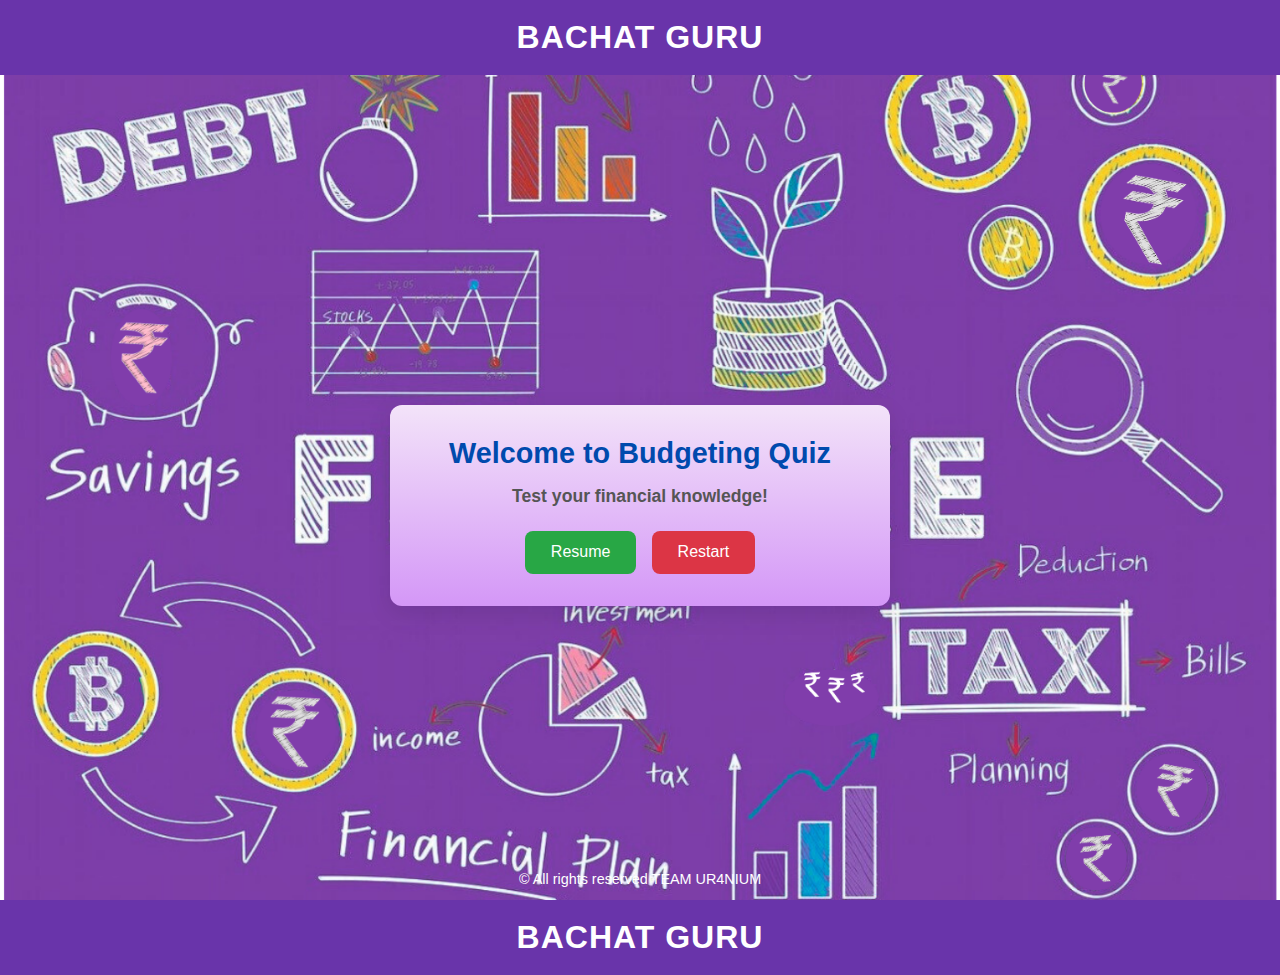
<file: index.html>
<!DOCTYPE html>
<html lang="en">
<head>
  <meta charset="UTF-8">
  <meta name="viewport" content="width=device-width, initial-scale=1.0">
  <title>Budgeting Quiz</title>
  <!-- Styles -->
  <link rel="stylesheet" href="style.css">
  <link rel="stylesheet" href="home.css">
</head>
<body>
  <div class="bck">
  <!-- Home Screen -->
  <div class="home-container" id="home-screen">
    <header class="home-header" style="font-size: 2rem;">BACHAT GURU</header>
    <main class="home-main">
      <div class="home-card">
        <h1 class="home-title">Welcome to Budgeting Quiz</h1>
        <p class="home-progress">Test your financial knowledge!</p>
        <div class="home-buttons">
          <button class="home-btn resume-btn" id="homeResumeBtn">Resume</button>
          <button class="home-btn restart-btn" id="homeRestartBtn">Restart</button>
        </div>
      </div>
    </main>
    <footer class="home-footer">&copy All rights reserved TEAM UR4NIUM</footer>
  </div>

  <!-- Quiz Screen -->
   <header class="home-header" style="font-size: 2rem;">BACHAT GURU</header>
  <div class="app" id="quiz-screen" style="display: none;">
    
    <h1>Budget and Savings Quiz</h1>
    <div id="quiz-card">
      <div id="level-container"><strong>Level <span id="quizLevel">1</strong></span></div>
      <div class="level-container">
        <div class="progress-bar" id="progress-bar"></div>
      </div>
      
      <div class="quiz">
        <h2 id="questions">Question Text</h2>
        <div id="answer-buttons"></div>
        <button id="next-btn">Next</button>
      </div>
    </div>
  </div>
  
</div>
  <!-- JS Scripts -->
  <script src="home.js"></script>
  <script src="script.js"></script>
</body>
</html>
</file>
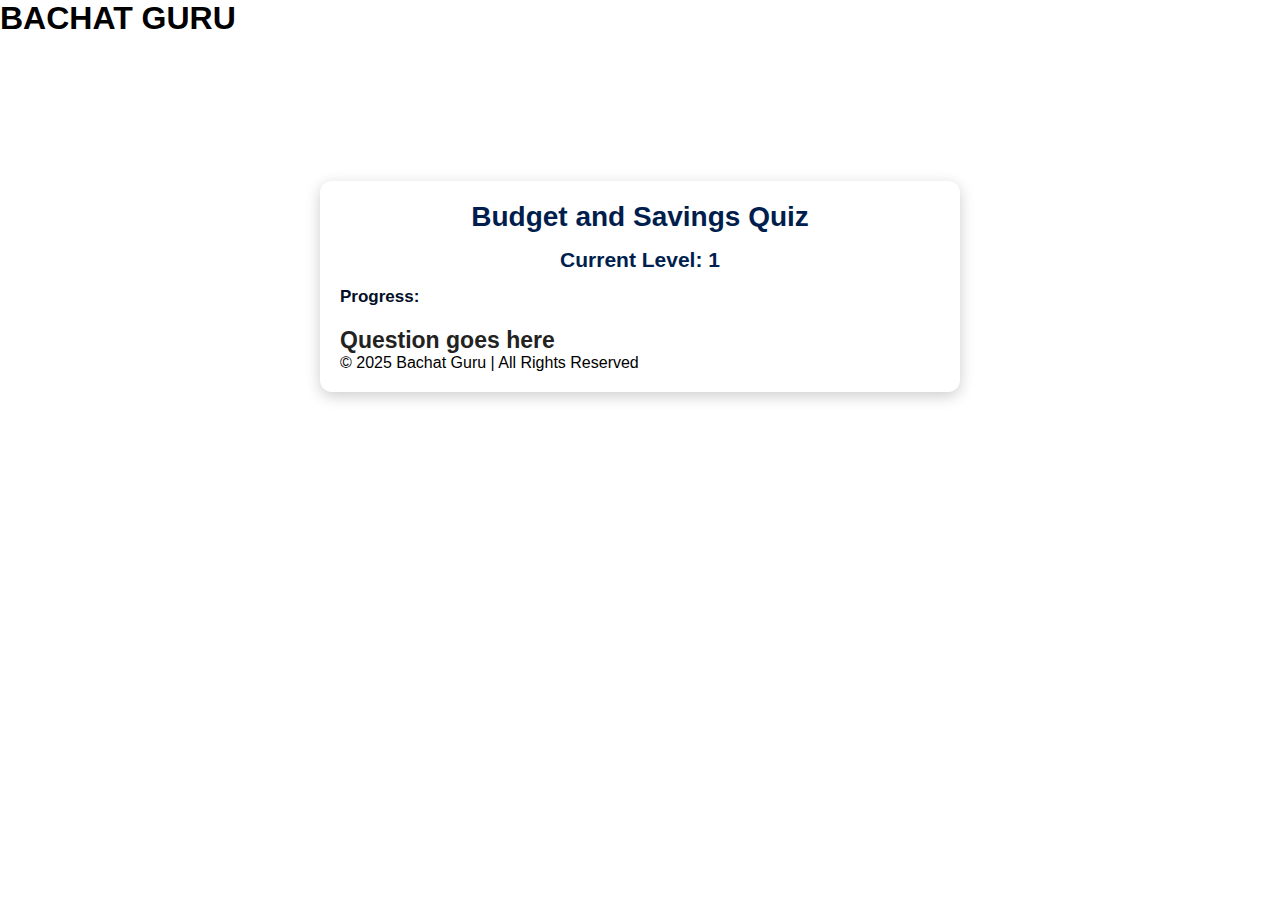
<file: ques.html>
<!DOCTYPE html>
<html lang="en">
<head>
    <meta charset="UTF-8">
    <meta name="viewport" content="width=device-width, initial-scale=1.0">
    <title>Professional Quiz App</title>
    <link rel="stylesheet" href="style.css">
</head>
<body>    

     <header class="home-header">
        <h1 class="home-logo">BACHAT GURU</h1>
    </header>

    <div class="home-container">
        <div class="app" id="quiz-card">

            <h1>Budget and Savings Quiz</h1>

            <!-- Level Display -->
            <div id="level-container" style="margin-bottom: 15px;">
                <strong>Current Level: </strong><span id="quizLevel">1</span>
            </div>

            <!-- Progress Bar -->
            <div class="prog" style="margin-bottom: 20px;">
                <p id="pro_name">Progress:</p>
                <div class="progress-container">
                    <div class="progress-bar" id="progress-bar"></div>
                </div>
            </div>

            <!-- Quiz Content -->
            <h2 id="questions">Question goes here</h2>
            <div id="answer-button"></div>
            <button id="next-btn">Next</button>
<!-- Footer -->
    <footer class="home-footer">
        <p>© 2025 Bachat Guru | All Rights Reserved</p>
    </footer>
        </div>
    </div>

    

    <script src="script.js"></script>
</body>
</html>
</file>
<file: style.css>
/* Reset & Base */
* {
  margin: 0;
  padding: 0;
  font-family: 'Poppins', sans-serif;
  box-sizing: border-box;
  justify-content: center;
  
}

.bck{
    background: url("finImg.png") no-repeat center center fixed;
    background-size: cover; /* Ensures the image stretches properly */
    height: 100vh;
}

/* Quiz Screen */
.app {
  display: flex;
  flex-direction: column;
  justify-content: center;
  background-position: center;
  width: min(40rem, 95vw);
  padding: 20px;
  border-radius: 12px;
  box-shadow: 0 4px 15px rgba(0,0,0,0.2);
  overflow-wrap: break-word;
  word-break: break-word;
  margin: 40px auto;
  max-height: fit-content;
  margin-top: 9rem;
  
}

/* Quiz Title */
.app h1 {
  text-align: center;
  font-size: 28px;
  font-weight: 700;
  margin-bottom: 15px;
  color: #001e4d;
}

/* Progress Info */
#level-container {
  font-size: 21px;
  font-weight: bold;
  color: #001e4d;
  margin-bottom: 10px;
  text-align: center;
}

.level-container {
  width: 80%;
  height: 10px;
  background: #ddd;
  border-radius: 5px;
  margin: 10px auto 15px;
  overflow: hidden;


}

.progress-bar {
  height: 100%;
  width: 0%;
  background: #00c853;
  transition: width 0.4s ease;
}

/* Profile Name */
#pro_name {
  font-size: 17px;
  color: #010f27; 
  font-weight: 700;
  
}

/* Question */
.quiz h2 {
  font-size: 20px;
  margin-bottom: 15px;
  color: #333;
  line-height: 1.4;
  text-align: center;
}

#questions{
    font-size: 23px;
    color: #222;
}
#pro-name{
margin-left: -100px;
}


/* Answer Buttons */
.btn {
  display: block;
  width: 100%;
  padding: 12px;
  margin: 10px 0;
  font-size: 16px;
  font-weight: 600;
  border-radius: 8px;
  border: 1px solid #333;
  background: linear-gradient(#e0fafe,#9fd3f9);
  color: #222;
  cursor: pointer;
  transition: all 0.4s;
}

.btn:hover:not([disabled]) {
  background: #003c9b;
  color: #fff;
}

.btn:disabled {
  cursor: no-drop;
  opacity: 0.7;
}

/* Next Button */
#next-btn {
  display: none;
  background: #001e4d;
  color: white;
  border: none;
  padding: 12px 20px;
  margin: 15px auto 0;
  font-size: 16px;
  border-radius: 8px;
  cursor: pointer;
  transition: 0.3s;
}

#next-btn:hover {
  background: #003080;
}

/* Answer States */
.correct {
  background: #9aeabc !important;
}

.incorrect {
  background: #ff9393 !important;
}
</file>
<file: home.css>
/* Reset & Base */
* {
  margin: 0;
  padding: 0;
  box-sizing: border-box;
}

body {
  font-family: 'Segoe UI', Tahoma, sans-serif;
  background: #f0f5ff;
  min-height: 100vh;
  display: flex;
  flex-direction: column;
}

/* Home Screen Container */
.home-container {
  display: flex;
  flex-direction: column;
  min-height: 100vh;
  background: linear-gradient(135deg, #e0c3f8, #c775e6);
  background-image: url(finImg.png);
  background-size: cover;
  background-position: center;
  color: #333;
}

/* Header */
.home-header {
  background: #6934aa;
  padding: 1.2rem;
  text-align: center;
  color: white;
  font-size: 1.5rem;
  font-weight: bold;
  letter-spacing: 1px;
}

/* Main */
.home-main {
  flex: 1;
  display: flex;
  align-items: center;
  justify-content: center;
  padding: 2rem;
}

.home-card {
  background: linear-gradient(#f3e3f9, #d497f7);
  border-radius: 12px;
  padding: 2rem 3rem;
  max-width: 500px;
  width: 100%;
  text-align: center;
  box-shadow: 0px 8px 24px rgba(0, 0, 0, 0.1);
}

.home-title {
  font-size: 1.8rem;
  color: #004aad;
  margin-bottom: 1rem;
}

.home-progress {
  font-size: 1.1rem;
  margin-bottom: 1.5rem;
  color: #555;
  font-weight: 600;
}

/* Buttons */
.home-buttons {
  display: flex;
  justify-content: center;
  gap: 1rem;
}

.home-btn {
  padding: 0.8rem 1.6rem;
  font-size: 1rem;
  border-radius: 8px;
  border: none;
  cursor: pointer;
  transition: all 0.3s ease;
}

.resume-btn {
  background: #28a745;
  color: white;
}

.resume-btn:hover {
  background: #218838;
}

.restart-btn {
  background: #dc3545;
  color: white;
}

.restart-btn:hover {
  background: #c82333;
}

/* Footer */
.home-footer {
  background: none;
  color: white;
  text-align: center;
  padding: 0.8rem;
  font-size: 0.9rem;
  margin-top: -77px;
  
}
</file>
